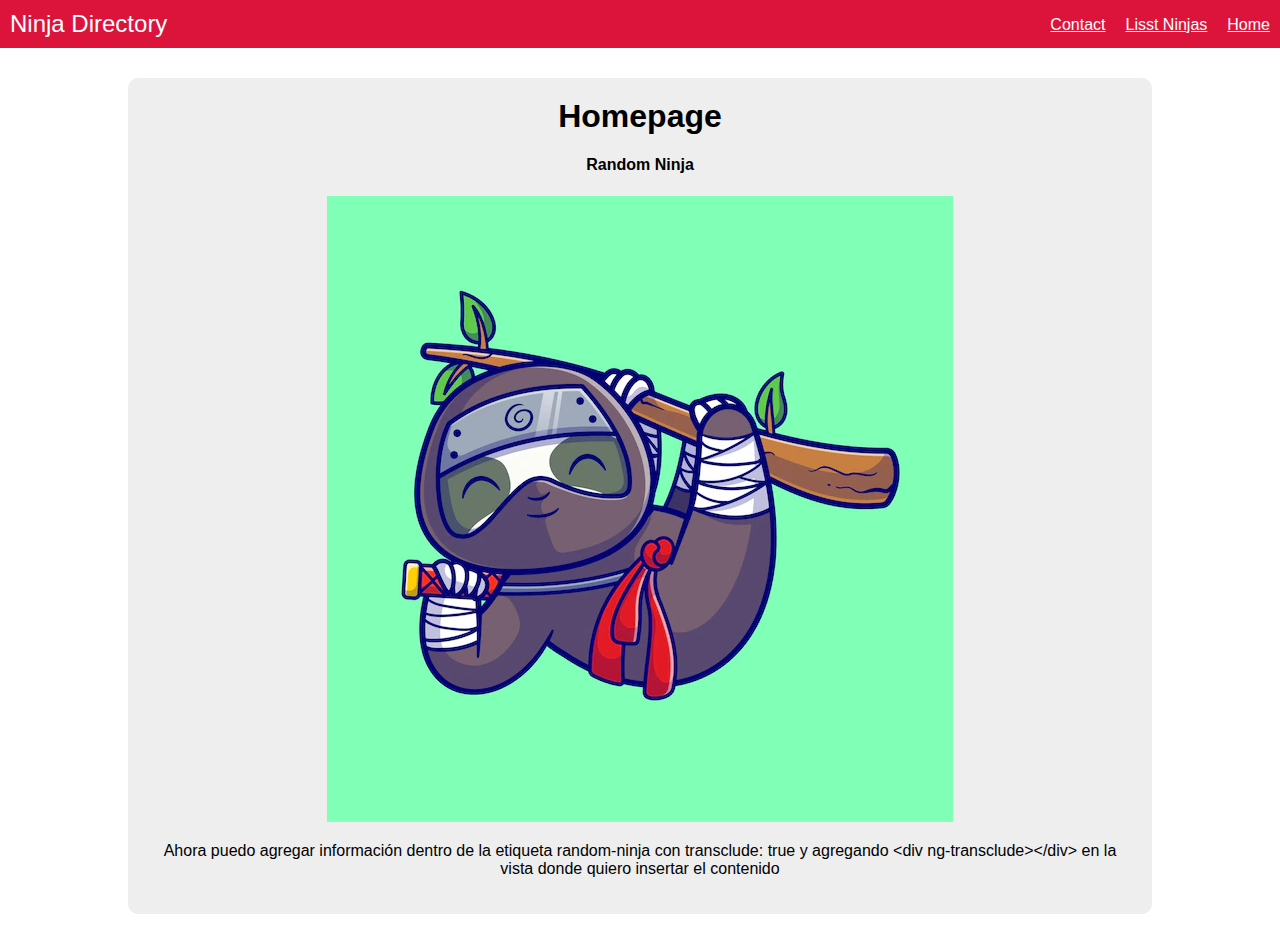
<file: index.html>
<!DOCTYPE html>
<html lang="en" ng-app="myNinjaApp">
  <head>
    <base href="/" />
    <meta charset="UTF-8" />
    <meta name="viewport" content="width=device-width, initial-scale=1.0" />
    <title>Tutorial net ninja angular JS</title>
    <link rel="stylesheet" href="content\css\styles.css" typt="text/css" />
    <script src="app/lib/angular.min.js"></script>
    <script src="app/lib/angular-route.js"></script>
    <script src="app/lib/angular-animate.min.js"></script>
    <script type="module" src="app\app.js"></script>
  </head>
  <body>
    <!-- en el src debo incluir una comilla simple porque las primeras son del src y
     las otras del ng-include -->
    <!-- Esta via funciona per osemanticamente se ve mal mejor uso una etiquetea de html primero
    <ng-include src="'header.html'"></ng-include> -->
    <!-- Con esta via se usa como atributos el ng-include y se ve mejor porque
       empieza con la etiqueta header -->
    <header ng-include src="'header.html'"></header>
    <main class="fade" ng-view></main>
    
  </body>
</html>
</file>
